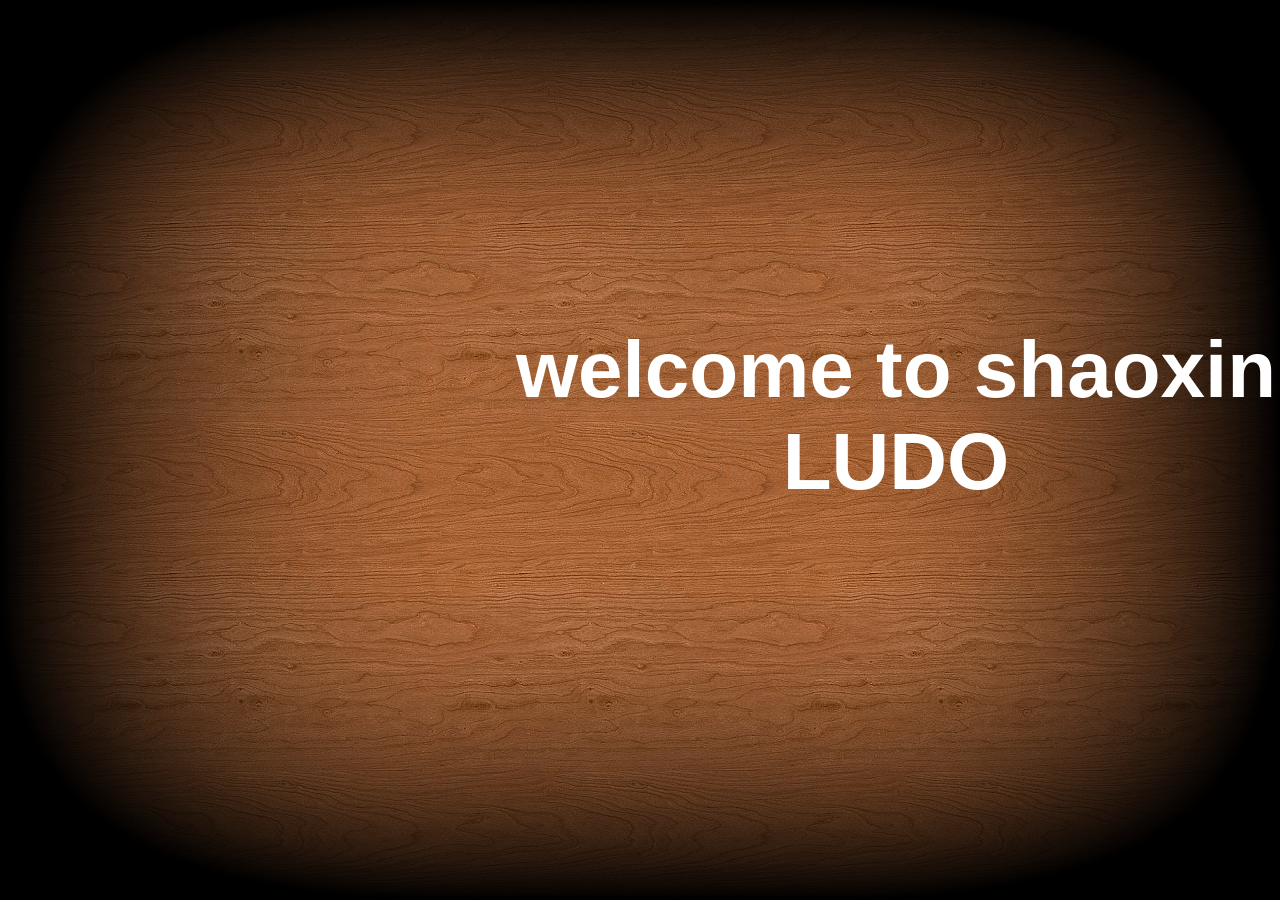
<file: ludo/index.html>
<!doctype html>
<html lang="en">
<head>
    <meta charset="UTF-8">
    <title>Shaoxin Ludo</title>
    <link rel="stylesheet" href="css/normalize.css" media="all">
    <link rel="stylesheet" id="board_style" href="css/style.css" media="all">
</head>
<body>

	<!--
	<audio id="bgaudio" src="sounds/bg1.mp3" autoplay="autoplay" loop="loop">
		</audio>
	-->
    <!--
    <script type="text/javascript" src="http://www.gstatic.com/cast/sdk/libs/receiver/2.0.0/cast_receiver.js"></script>
    -->
    <script type="text/javascript" src="lib/receiver/2.0.0/cast_receiver.js"></script>
	<!--
    <script type="text/javascript" src="lib/jquery-2.0.3.min.js"></script>
	-->
    <script type="text/javascript" src="lib/phaser.js"></script>

    <script src="lib/zepto.js"></script>
    <script src="utils/log.js"></script>
    <script src="utils/sfx.js"></script>
    <script src="js/player.js"></script>
    <script src="js/board.js"></script>
    <script src="js/board_std.js"></script>
    <script src="js/field.js"></script>
    <script src="js/pawn.js"></script>
    <script src="js/base.js"></script>
    <script src="js/dice.js"></script>
    <script src="js/user.js"></script>
    <script src="js/protocol.js"></script>
    <script src="js/game.js"></script>

    <script type="text/javascript">
    	
    //document.getElementById("bgaudio").volume=0.001
      
      // utility function to display the text message in the input field
      function displayText(text) {
        console.log(text);
        document.getElementById("message").innerHTML=text;
        window.castReceiverManager.setApplicationState(text);
      };
    </script>

    <div class="shadow"></div>
	<h1 id="welcome">welcome to shaoxin LUDO</h1>
    <div id="content">
        <div id="board"></div>
        <div id="sidebar">
            <div class="arrow"></div>
            <ul id="players-list"></ul>
        </div>
        <div id="countdown"></div>
    </div>
</body>
</html>
</file>
<file: ludo/css/style.css>
html {
    height: 100%;
}

body {
    margin: 0;
    padding: 0;
    background: #000 url('../images/bg_350.jpg');
    min-height: 600px;
    height: 100%;
}

#welcome {
	text-align: center;
    color: #fff;
    position: absolute;
    top: 30%;
    left: 40%;
	display: none;
}

#content {
    position: absolute;
    top: 50%;
    left: 50%;
    width: 800px;
    height: 600px;
    margin: -300px 0 0 -400px;
	display: none;
}

#board {
    float: left;
    width: 600px;
    height: 600px;
    background: url('../images/board.jpg');
    box-shadow: 1px 1px 10px #000;
}

#sidebar {
    position: relative;
    float: left;
    width: 200px;
}

#players-list {
    width: 170px;
    position: relative;
    padding: 40px 0 0 30px;
    margin: 0;
    background: url('../images/sprites.png') 30px -480px no-repeat;
    overflow: hidden;
    list-style-type: none;
}

.icon {
    float: left;
    width: 40px;
    height: 40px;
    background: url('../images/sprites.png') no-repeat;
}

.player {
    float: left;
    clear: left;
    width: 170px;
    height: 40px;
    overflow: hidden;
    color: #fff;
    font-weight: bold;
    font-size: 18px;
    /*text-transform: uppercase;*/
    text-shadow: 1px 1px 2px #000;
    text-overflow: ellipsis;
    white-space: nowrap;
    line-height: 40px;
}

.player-red .icon {
    background-position: -320px 0;
}

.player-green .icon {
    background-position: -320px -40px;
}

.player-yellow .icon {
    background-position: -320px -80px;
}

.player-blue .icon {
    background-position: -320px -120px;
}

.arrow {
    position: absolute;
    top: 0;
    left: 0;
    width: 40px;
    height: 40px;
    background: url('../images/sprites.png') -240px 0 no-repeat;
    -webkit-transition: top .1s linear;
	display: none;
}

.arrow-red {
    top: 40px;
}

.arrow-green {
    top: 80px;
}

.arrow-yellow {
    top: 120px;
}

.arrow-blue {
    top: 160px;
}

.shadow {
    position: fixed;
    width: 100%;
    height: 100%;
    background: url('../images/shadow.png');
    background-size: 100% 100%;
}

.pawn {
    position: absolute;
    width: 50px;
    height: 50px;
    background: url('../images/pawns.png') no-repeat;
    -webkit-transition: top .1s linear, left .1s linear;
}

.pawn.focused {
    -webkit-animation: .5s steps(1) infinite alternate;
    cursor: pointer;
}

.pawn.arrive {
	opacity:0.4;
	filter:alpha(opacity=40);
}

.pawn-red.focused {
    -webkit-animation-name: focusred;
}

.pawn-green {
    background-position: 0 -50px;
}

.pawn-green.focused {
    -webkit-animation-name: focusgreen;
}

.pawn-yellow {
    background-position: 0 -100px;
}

.pawn-yellow.focused {
    -webkit-animation-name: focusyellow;
}

.pawn-blue {
    background-position: 0 -150px;
}

.pawn-blue.focused {
    -webkit-animation-name: focusblue;
}

@-webkit-keyframes focusred {
    0% { background-position: 0 0; }
    25% { background-position: -50px 0; }
    50% { background-position: -100px 0; }
    75% { background-position: -150px 0; }
}

@-webkit-keyframes focusgreen {
    0% { background-position: 0 -50px; }
    25% { background-position: -50px -50px; }
    50% { background-position: -100px -50px; }
    75% { background-position: -150px -50px; }
}

@-webkit-keyframes focusyellow {
    0% { background-position: 0 -100px; }
    25% { background-position: -50px -100px; }
    50% { background-position: -100px -100px; }
    75% { background-position: -150px -100px; }
}

@-webkit-keyframes focusblue {
    0% { background-position: 0 -150px; }
    25% { background-position: -50px -150px; }
    50% { background-position: -100px -150px; }
    75% { background-position: -150px -150px; }
}

#countdown {
    position: absolute;
    top: 280px;
    left: 635px;
    width: 90px;
    height: 90px;
    color: #fff;
    font-weight: bold;
    font-size: 80px;
}

.dice-wrap {
    position: absolute;
    top: 485px;
    left: 635px;
    width: 90px;
    height: 90px;
    background-image: url('../images/dice.png');
    background-position: 0 -75px;
    -webkit-transition: top .1s linear, left .1s linear;
}

.dice-wrap-red {
    background-color: rgb(183, 37, 30);
}

.dice-wrap-green {
    background-color: rgb(28, 85, 17);
}

.dice-wrap-yellow {
    background-color: rgb(154, 115, 24);
}

.dice-wrap-blue {
    background-color: rgb(36, 63, 84);
}

@-webkit-keyframes focusdice {
     0% { background-position: 0 -75px; }
    25% { background-position: -90px -75px; }
    50% { background-position: -180px -75px; }
    75% { background-position: -270px -75px; }
}

.dice-wrap.focused {
    -webkit-animation: focusdice .5s steps(1) infinite alternate;
}

.dice {
    position: absolute;
    top: 15px;
    left: 15px;
    width: 60px;
    height: 60px;
    background-image: url('../images/dice.png');
    cursor: pointer;
}

.dice-2 {
    background-position: -60px 0;
}

.dice-3 {
    background-position: -120px 0;
}

.dice-4 {
    background-position: -180px 0;
}

.dice-5 {
    background-position: -240px 0;
}

.dice-6 {
    background-position: -300px 0;
}

.throw {
    opacity: .3;
}

@-webkit-keyframes focusthedice {
     0% { background-position:  -60px 0; }
    17% { background-position: -120px 0; }
    34% { background-position: -180px 0; }
    51% { background-position: -240px 0; }
    68% { background-position: -300px 0; }
    85% { background-position:      0 0; }
}

.dice.focused {
    -webkit-animation: focusthedice .5s steps(1) infinite alternate;
}

.dice-hint {
    position: absolute;
    top: -70px;
    left: 45px;
    width: 120px;
    height: 80px;
    background: url('../images/sprites.png') -240px -160px no-repeat;
}
.dice-hint.hide {
	opacity:0.0;
}
</file>
